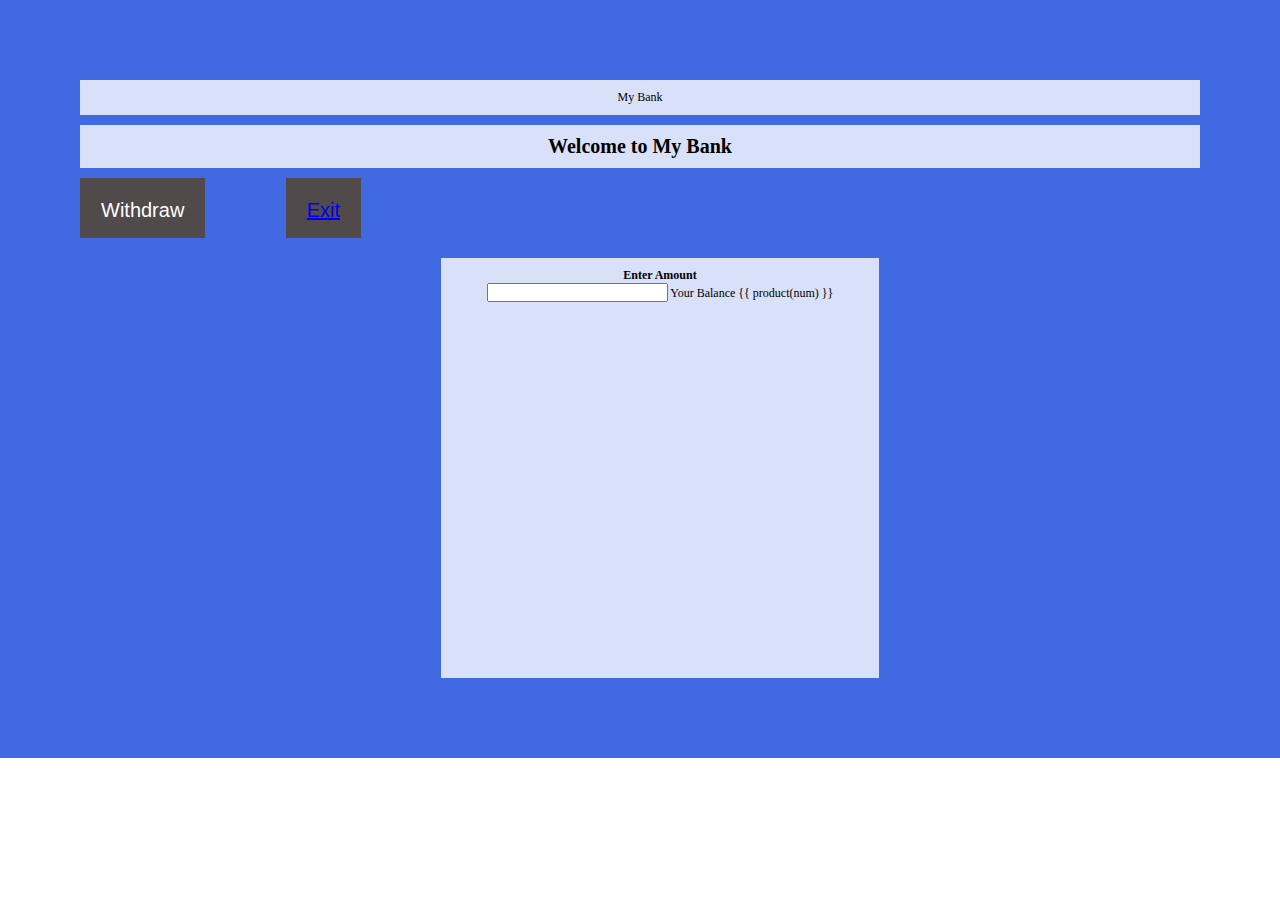
<file: index2.html>
<!DOCTYPE html>
<html>
	<link rel="stylesheet" type="text/css" href="app.css">
	<title>Template Activity2</title>
	<head>

	<body ng-atm="angular">
 
	<div class="grid-container">

  		<div class="grid-item header" align="center" >My Bank</div>





		<div class="dropdown">
 		 <button class="dropbtn">Withdraw</button>
  		<div class="dropdown-content">
  		</div>
		</div>


		
		<div class="dropdown">
 		 <button class="dropbtn"class="grid-item item3" align="right"><a href="index.html">Exit</a></button>
  		<div class="dropdown-content">
  		</div>
		</div>

  		<div class="grid-item item5" align="center"><p class="myText">Welcome to My Bank</p></div>

  		<div class="grid-item item7" align="center">
  		
		<div ng-controller="subtract" ng-init="num=0">
		<h4>Enter Amount</h4><input ng-model="num"> Your Balance {{ product(num) }}
		
	</div>
</div>
</div>


	
</div>

	
  		
 
  		

  		
	</div>
<script src ="js/app.js"></script>
	<script src = "js/MainController/MainController.js"></script></div>
	</body>

	</head>
</html>
</file>
<file: app.css>
html {
      font-size: 62.5%;
      box-sizing: border-box;
    }

    *,
    *::before,
    *::after {
      margin: 0;
      padding: 0;
      box-sizing: inherit;
    }

    .calculator {
      border: 1px solid #ccc;
      border-radius: 5px;
      position: absolute;
      top: 50%;
      left: 50%;
      transform: translate(-50%, -50%);
      width: 400px;
    }

    .calculator-screen {
      width: 100%;
      height: 80px;
      border: none;
      background-color: #252525;
      color: #fff;
      text-align: right;
      padding-right: 20px;
      padding-left: 10px;
      font-size: 4rem;
    }

    button {
      height: 60px;
      font-size: 2rem!important;
    }

    .equal-sign {
      height: 98%;
      grid-area: 2 / 4 / 6 / 5;
    }

    .calculator-keys {
      display: grid;
      grid-template-columns: repeat(4, 1fr);
      grid-gap: 20px;
      padding: 20px;}

   .header{
	font-size: 50px;
	grid-column: 1 / span 6;
 	grid-row: 1;

	}

	.item1 {
 	 grid-column: 1 ;
 	 grid-row: 2;
			}

			.grid-container {
 	 display: grid;
 	 grid-gap: 10px;
 	 background-color: royalblue;
 	 padding: 150px;
					}

.proceedbutton {
  background-color: #4CAF50; /* Green */
  border: none;
  color: white;
  padding: 15px 32px;
  text-align: center;
  text-decoration: none;
  display: inline-block;
  font-size: 16px;
}

.firstWord {
  font-family: 'Open Sans', sans-serif; font-weight: 300
}

.secondWord {
  font-family: 'Open Sans', sans-serif; font-weight: 400
}


.myText{
	font-size: 20px;
	font-family: tahoma;
	font-weight:  bold;
	
}

.myTexts{
	font-size: 15px;
	font-family: tahoma;
	font-weight:  bold;
	text-align: justify;
  text-justify: inter-word;
}

.myTextss{
	font-size: 20px;
	font-family: tahoma;
	font-weight:  bold;
	text-align: justify;
  text-justify: inter-word;
}




.idStyle{
			cursor: progress;
		}


.backcolor{
	background-color: #FFC0CB;
}

.myFont{
	font-family: tahoma;
	font-weight: bold;
}

	.grid-container {
 	 display: grid;
 	 grid-gap: 10px;
 	 background-color: royalblue;
 	 padding: 10px;
					}

	.grid-item {
  	background-color: rgba(255, 255, 255, 0.8);
  	padding: 10px;
  	font-size: 12px;
				}



.dropbtn {
  background-color: #504A4B;
  color: white;
  padding: 21px;
  font-size: 16px;
  border: none;
  cursor: pointer;
}

.dropdown {
  position: relative;
  display: inline-block;
}

.dropdown-content {
  display: none;
  position: absolute;
  background-color: #f9f9f9;
  min-width: 160px;
  z-index: 1;
}

.dropdown-content a {
  color: black;
  padding: 16px 16px;
  text-decoration: none;
  display: block;
}

.dropdown-content a:hover {background-color: #504A4B}

.dropdown:hover .dropdown-content {
  display: block;
}

.dropdown:hover .dropbtn {
  background-color: #504A4B;
}



	.header{
	font-size: 50px;
	grid-column: 1 / span 7;
 	grid-row: 1;

	}

	.item1 {
 	 grid-column: 1 ;
 	 grid-row: 2;
			}


	
			
	.item3 {

 	 grid-column: 5 /span 4;
 	 grid-row: 2;
			}
	
			
	
	.item5{

	grid-column: 1 / span 7 ;
	grid-row: 2;
	}



	.item7{

	grid-column: 3 ;
	grid-row: 5 / span 43 ;
	}

	
	

  #idStyle{
      cursor: progress;
    }

.grid-container {
 	 display: grid;
 	 grid-gap: 10px;
 	 background-color: royalblue;
 	 padding: 80px;
					}

  .grid-item {
    background-color: rgba(255, 255, 255, 0.8);
    padding: 10px;
    font-size: 12px;
        }
</file>
